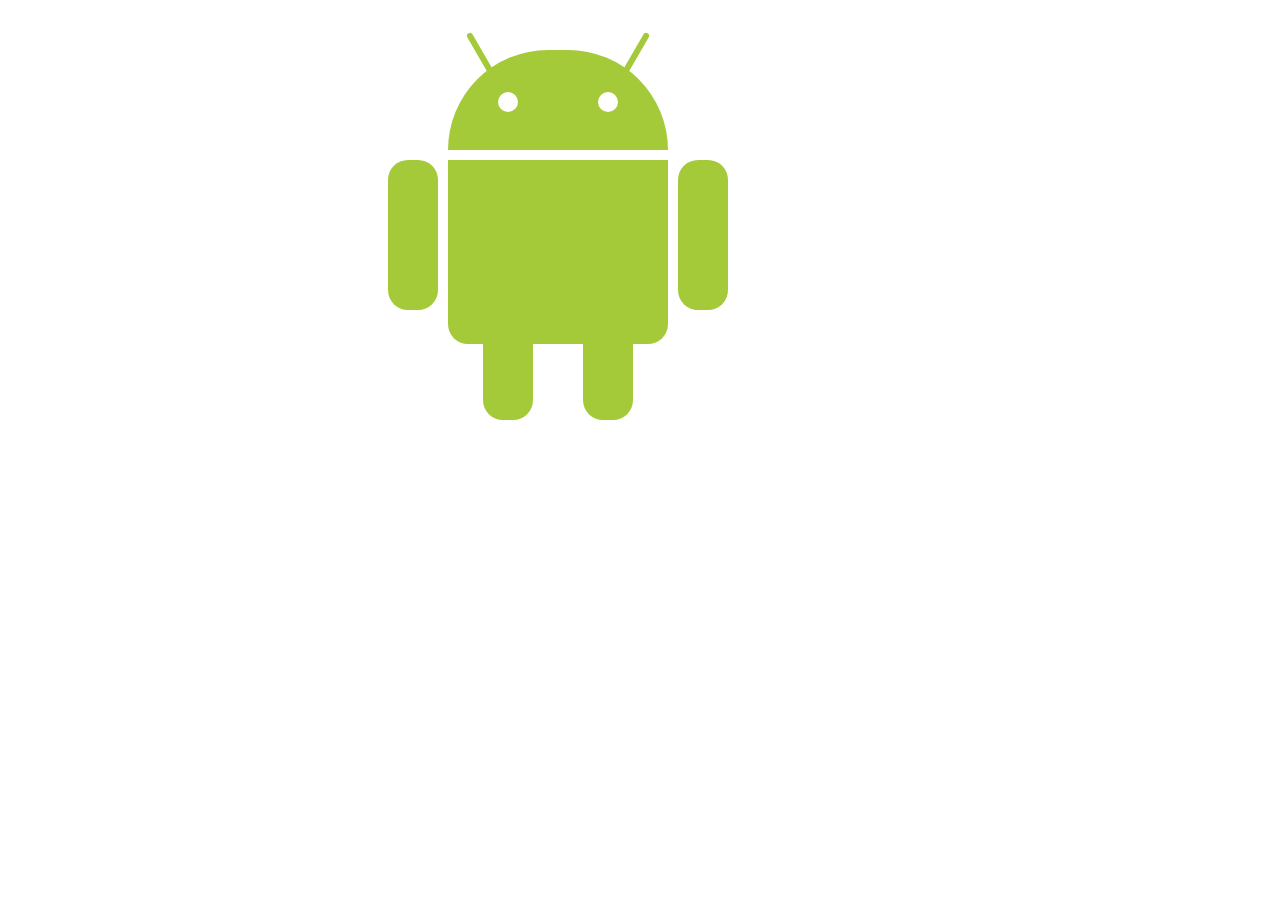
<file: easter_egg/android.html>
<!DOCTYPE html>

<html>
<head>
	<title>Android logo CSS demo</title>
	<link rel="stylesheet" type="text/css" href="android_style.css">
</head>
<body>
	<div class="android">
	  <div class="head">
	    <div class="l_ant"></div>
	    <div class="r_ant"></div>
	    <div class="l_eye"></div>
	    <div class="r_eye"></div>
	  </div>
	  <div class="body">
	    <div class="l_arm"></div>
	    <div class="r_arm"></div>
	    <div class="l_leg"></div>
	    <div class="r_leg"></div>
	  </div>
	</div>
</body>
</html>
</file>
<file: easter_egg/android_style.css>
div {  margin: 0; padding: 0;}

div div {  background-color: #A4CA39; position: relative;}

.android {
   height: 404px; width: 334px;
   margin: 0 auto;
   position: absolute;
   top:50px;
   left: 35%;
}

.head {
  width: 220px; height:100px;
  border-radius: 100px 100px 0px 0px;
}

.l_eye,.r_eye {
  background: #fff;
  width: 20px; height: 20px;
  border-radius: 100%;
  top: 42px;
  position:absolute;
}

.l_eye { left:50px;}
.r_eye{ right:50px;}

.l_ant, .r_ant{
  width:6px; height: 50px;
  position: absolute;
  top: -20px;
  border-radius:3px;
}
.l_ant{left:30px; transform: rotate(-30deg)}
.r_ant{right:30px; transform: rotate(30deg)}

.body{
  width:220px; height: 184px;
  top: 10px;
  border-radius: 0px 0px 20px 20px;
}

.l_arm,.r_arm, .l_leg, .r_leg {
  width:50px;
  position:absolute;
  border-radius: 20px;
}

.l_arm, .r_arm {
  height: 150px;
}
.l_arm{left:-60px;}
.r_arm{right:-60px;}

.l_leg, .r_leg {
  height: 80px; top:180px;
  border-radius: 0 0 20px 20px;
}

.l_leg{left:35px;}
.r_leg{right:35px;}

.head:hover {
  transform: rotate(-7deg) translate(-8px, -12px);
}

.l_arm:hover {
  transform: rotate(15deg) translate(-14px,0);
}

.r_arm:hover {
  transform: rotate(-15deg) translate(15px, 0);
}
</file>
